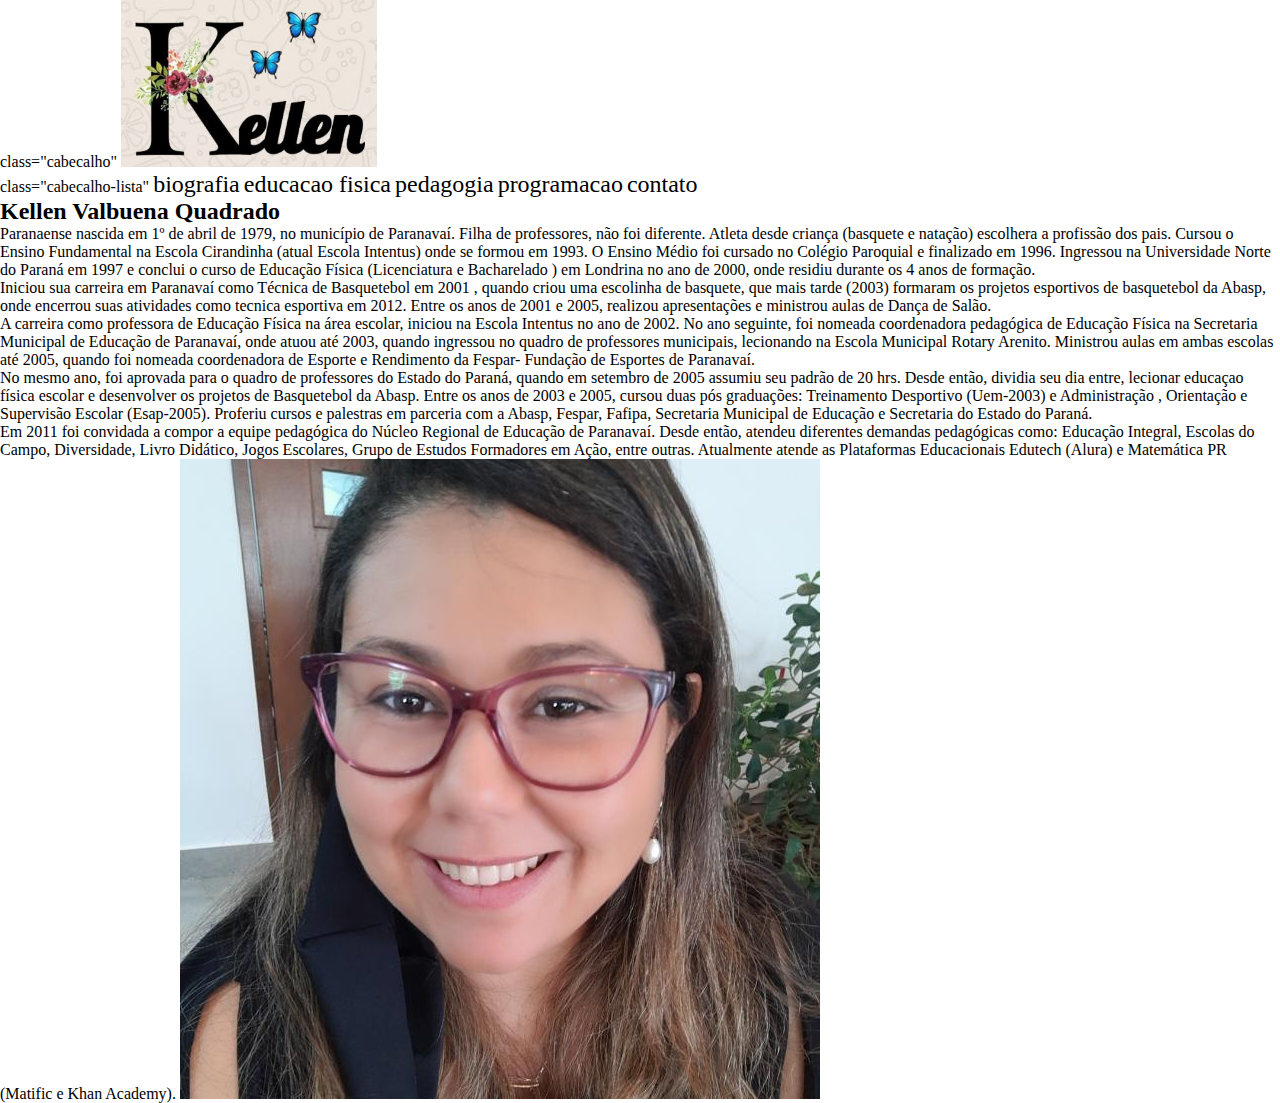
<file: Site HTML CSS/index.html>
<!DOCTYPE html>
<html lang="en">
<head>
    <meta charset="UTF-8">
    <meta name="viewport" content="width=device-width, initial-scale=1.0">
    <title>Document</title>
    <link rel="stylesheet" href="style.css">
</head>
<body>
    <header> class="cabecalho"
        <img class="cabecalho-imagem" src="logo kellen.jpg" alt="logo da kellen">
        <ul> class="cabecalho-lista"
            <li class="cabecalho-lista-item">biografia</li>
            <li class="cabecalho-lista-item">educacao fisica</li>
            <li class="cabecalho-lista-item">pedagogia</li>
            <li class="cabecalho-lista-item">programacao</li>
            <li class="cabecalho-lista-item">contato</li>
        </ul>
    </header>
    <section class=”biografia”>
        <h2 class=”biografia-titulo”>Kellen Valbuena Quadrado</h2>
        <p class=”biografia-texto-um”></p>Paranaense nascida em 1º de abril de 1979, no município de Paranavaí. Filha de professores, não foi diferente. Atleta desde criança (basquete e natação) escolhera a profissão dos pais. Cursou o Ensino Fundamental na Escola Cirandinha (atual Escola Intentus) onde se formou em 1993. O Ensino Médio foi cursado no Colégio Paroquial e finalizado em 1996. Ingressou na Universidade Norte do Paraná em 1997 e conclui o curso de Educação Física (Licenciatura e Bacharelado ) em Londrina no ano de 2000, onde residiu durante os 4 anos de formação. 

        <p class=”biografia-texto-dois”></p>Iniciou sua carreira em Paranavaí como Técnica de Basquetebol em 2001 , quando criou uma escolinha de basquete, que mais tarde (2003) formaram os projetos esportivos de basquetebol da Abasp, onde encerrou suas atividades como tecnica esportiva em 2012. 
        Entre os anos de 2001 e 2005, realizou apresentações e ministrou aulas de Dança de Salão. 
        <p class=”biografia-texto-tres”></p>A carreira como professora de Educação Física na área escolar, iniciou na Escola Intentus no ano de 2002. No ano seguinte, foi nomeada coordenadora pedagógica de Educação Física na Secretaria Municipal de Educação de Paranavaí, onde atuou até 2003, quando ingressou no quadro de professores municipais, lecionando na Escola Municipal Rotary Arenito. Ministrou aulas  em ambas escolas até 2005, quando foi nomeada coordenadora de Esporte e Rendimento da Fespar- Fundação de Esportes de Paranavaí. 
        <p class=”biografia-texto-quatro”></p>No mesmo ano, foi aprovada para o quadro de professores do Estado do Paraná, quando em setembro de 2005 assumiu seu padrão de 20 hrs. Desde então, dividia seu dia entre, lecionar educaçao física escolar e desenvolver os projetos de Basquetebol da Abasp. Entre os anos de 2003 e 2005, cursou duas pós graduações: Treinamento Desportivo (Uem-2003) e Administração , Orientação e Supervisão Escolar (Esap-2005). Proferiu cursos e palestras em parceria com a Abasp, Fespar, Fafipa, Secretaria Municipal de Educação e Secretaria do Estado do Paraná.
        <p class=”biografia-texto-cinco”></p>Em 2011 foi convidada a compor a equipe pedagógica do Núcleo Regional de Educação de Paranavaí. Desde então, atendeu diferentes demandas pedagógicas como: Educação Integral, Escolas do Campo, Diversidade, Livro Didático, Jogos Escolares, Grupo de Estudos Formadores em Ação, entre outras. Atualmente atende as Plataformas Educacionais Edutech (Alura) e Matemática PR (Matific e Khan Academy). 
        <img class="biografia-imagem" src="kellen quadrado.jpg" alt="foto da kellen">
        <section>
</body>

    </body>
</html>
</file>
<file: Site HTML CSS/style.css>
*{
    margin: 0;
    padding: 0;
}

body {
    front-family: Verdana, Geneva, Tahoma, sans-serif;
}

.cabecalho {
    background-color: #e5caa0;
    color: black;
    display: flex;
    justify-content: space-around;
    align-items: center;
    padding: 24px 0;
}

.cabecalho-imagem {
    width: 20%;
    height: fit-content;
}

.cabecalho-lista-item { 
    display: inline-block;
    margin: 0; 16px;
    font-size: 24px;
}

.Biografia-imagem {
    width: 25%
}

.escola {
    background-image: linear-gradient{#e5caa0, ECE0D0}
    color: black;
    
}
</file>
